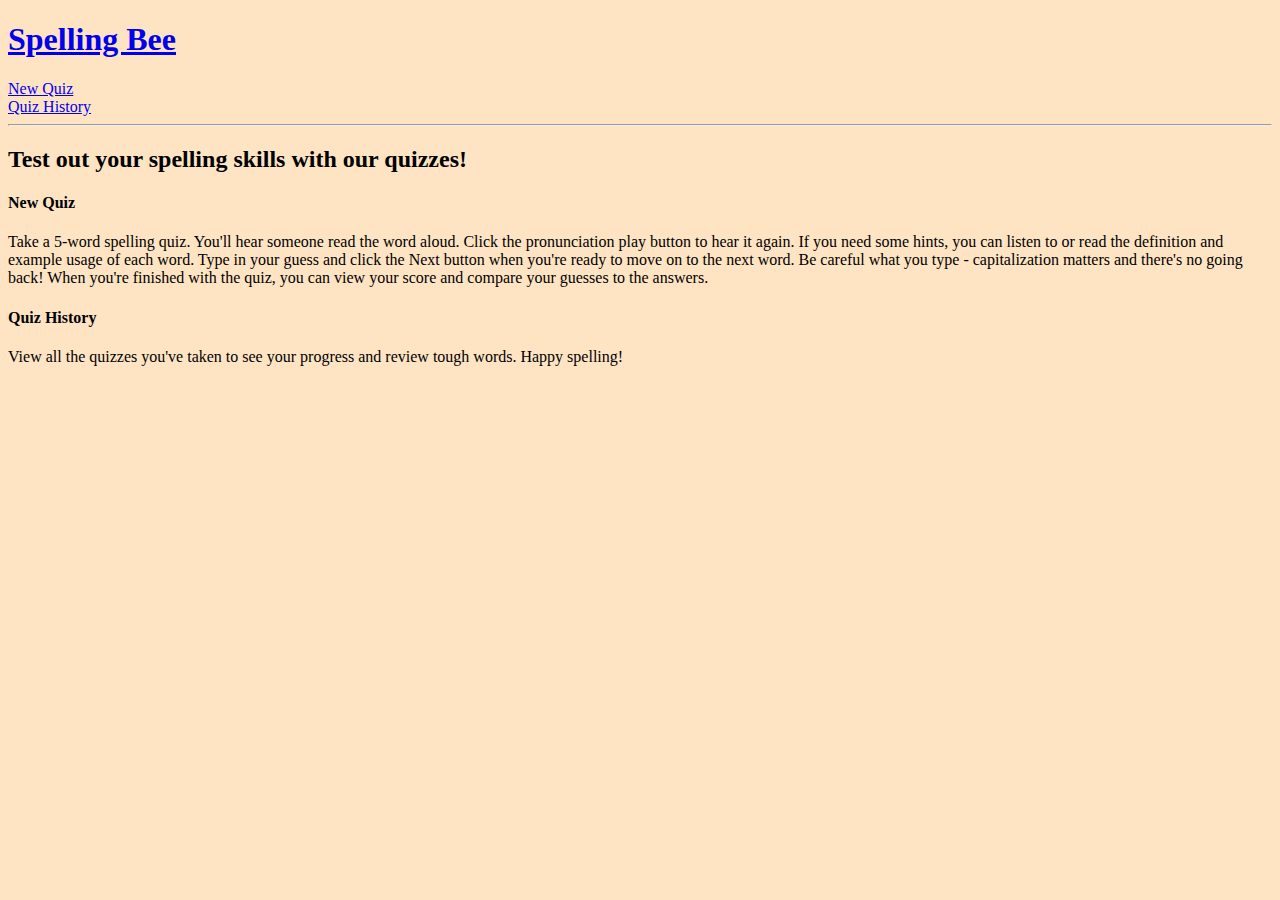
<file: spellingbee/src/main/resources/static/index.html>
<!doctype html>
<html lang="en" xmlns:th="http://www.thymeleaf.org">
  <head>
    <!-- Required meta tags -->
    <meta charset="utf-8">
    <meta name="viewport" content="width=device-width, initial-scale=1, shrink-to-fit=no">

    <!-- Bootstrap CSS -->
    <link rel="stylesheet" href="https://stackpath.bootstrapcdn.com/bootstrap/4.1.3/css/bootstrap.min.css" integrity="sha384-MCw98/SFnGE8fJT3GXwEOngsV7Zt27NXFoaoApmYm81iuXoPkFOJwJ8ERdknLPMO" crossorigin="anonymous">

    <!-- Custom CSS -->
    <link rel="stylesheet" type="text/css" href="css/spellingBeeDefault.css">
    
    <title>Spelling Bee</title>
  </head>
  <body>
    <!-- Main Body of Page -->

    <div class="container">
        <div class="row m-4">
            <div class="col text-center">
                <h1><a href="/">Spelling Bee</a></h1>
            </div>
        </div>
        <div class="row m-4">
            <div class="col text-center m-2">
                <a href="takeQuiz?quizId=0" class="btn btn-outline-primary btn-lg">New Quiz</a>
            </div>
            <div class="col text-center m-2">
                <a href="history" class="btn btn-outline-primary btn-lg">Quiz History</a>
            </div>
        </div>
        
        <hr>
        
        <div class="row m-2">
            <div class="col text-center">
                <h2>Test out your spelling skills with our quizzes!</h2>
            </div>
        </div>
        <div class="row m-2">
            <h4>New Quiz</h4>
        </div>
        <div class="row m-2">
            <p>
                Take a 5-word spelling quiz.
                You'll hear someone read the word aloud. 
                Click the pronunciation play button to hear it again.
                If you need some hints, you can listen to or read the definition and example usage of each word.
                Type in your guess and click the Next button when you're ready to move on to the next word.
                Be careful what you type - capitalization matters and there's no going back!
                When you're finished with the quiz, you can view your score and compare your guesses to the 
                answers.
            </p>
        </div>
        <div class="row m-2">
            <h4>Quiz History</h4>
        </div>
        <div class="row m-2">
            <span>View all the quizzes you've taken to see your progress and review tough words. Happy spelling! </span>
        </div>
    </div> 
    
    <!-- End main body -->
    
    <!-- Optional JavaScript -->
    <!-- jQuery first, then Popper.js, then Bootstrap JS -->
    <script src="https://code.jquery.com/jquery-3.3.1.slim.min.js" integrity="sha384-q8i/X+965DzO0rT7abK41JStQIAqVgRVzpbzo5smXKp4YfRvH+8abtTE1Pi6jizo" crossorigin="anonymous"></script>
    <script src="https://cdnjs.cloudflare.com/ajax/libs/popper.js/1.14.3/umd/popper.min.js" integrity="sha384-ZMP7rVo3mIykV+2+9J3UJ46jBk0WLaUAdn689aCwoqbBJiSnjAK/l8WvCWPIPm49" crossorigin="anonymous"></script>
    <script src="https://stackpath.bootstrapcdn.com/bootstrap/4.1.3/js/bootstrap.min.js" integrity="sha384-ChfqqxuZUCnJSK3+MXmPNIyE6ZbWh2IMqE241rYiqJxyMiZ6OW/JmZQ5stwEULTy" crossorigin="anonymous"></script>
  </body>
</html>
</file>
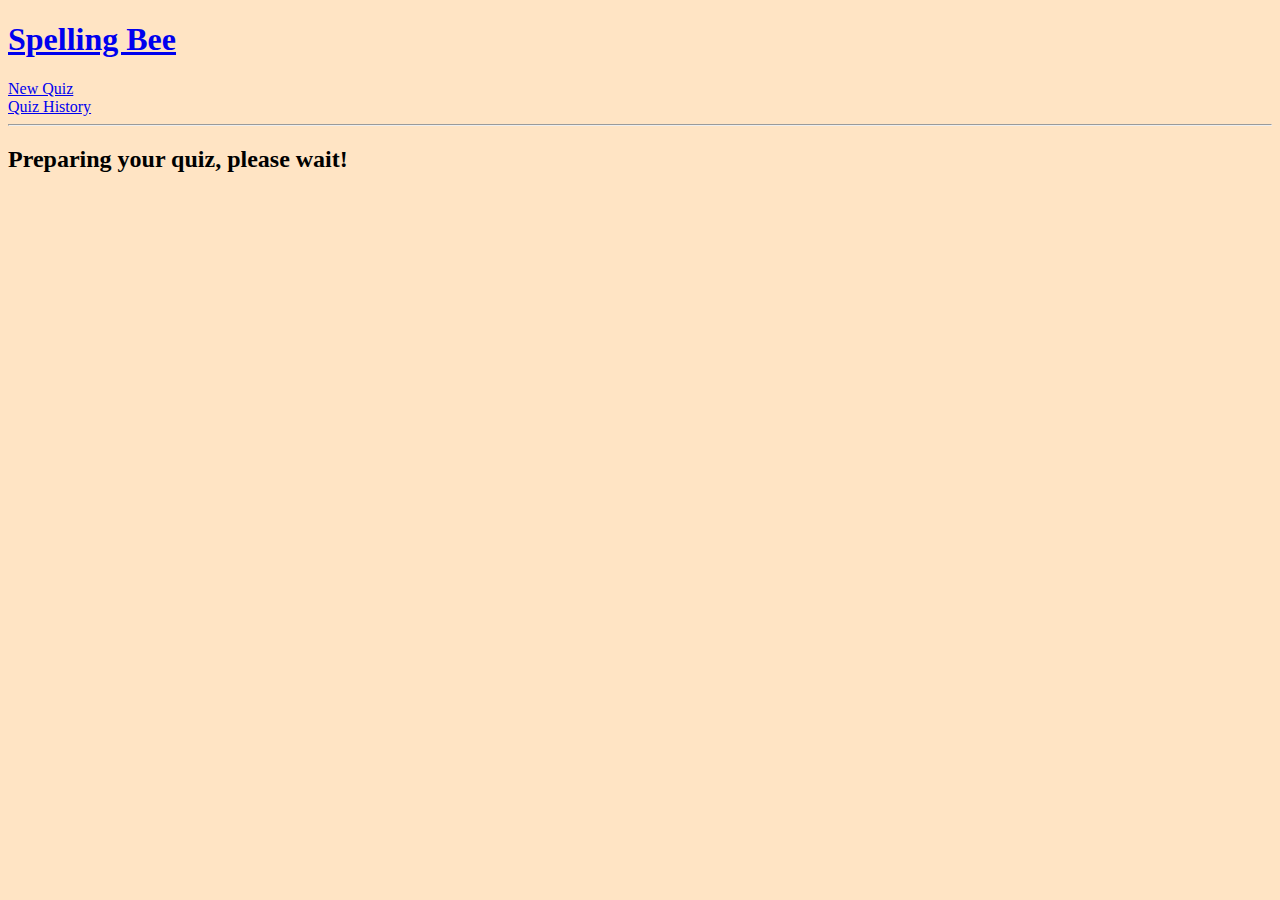
<file: spellingbee/src/main/resources/static/newQuiz.html>
<!doctype html>
<html lang="en" xmlns:th="http://www.thymeleaf.org">
  <head>
    <!-- Required meta tags -->
    <meta charset="utf-8">
    <meta name="viewport" content="width=device-width, initial-scale=1, shrink-to-fit=no">

    <!-- Bootstrap CSS -->
    <link rel="stylesheet" href="https://stackpath.bootstrapcdn.com/bootstrap/4.1.3/css/bootstrap.min.css" integrity="sha384-MCw98/SFnGE8fJT3GXwEOngsV7Zt27NXFoaoApmYm81iuXoPkFOJwJ8ERdknLPMO" crossorigin="anonymous">

    <!-- Custom CSS -->
    <link rel="stylesheet" type="text/css" href="css/spellingBeeDefault.css">
    
    <title>Spelling Bee</title>
  </head>
  <body>
    <!-- Main Body of Page -->

    <div class="container">
        <div class="row m-4">
            <div class="col text-center">
                <h1><a href="/">Spelling Bee</a></h1>
            </div>
        </div>
        <div class="row m-4">
            <div class="col text-center m-2">
                <a href="newQuiz" class="btn btn-outline-primary btn-lg">New Quiz</a>
            </div>
            <div class="col text-center m-2">
                <a href="history" class="btn btn-outline-primary btn-lg">Quiz History</a>
            </div>
        </div>
        
        <hr>
        
        <div class="row m-2">
            <div class="col text-center">
                <h2>Preparing your quiz, please wait!</h2>
            </div>
        </div>
    </div> 
    
    <!-- End main body -->
    
    <!-- Optional JavaScript -->
    <!-- jQuery first, then Popper.js, then Bootstrap JS -->
    <script src="https://code.jquery.com/jquery-3.3.1.slim.min.js" integrity="sha384-q8i/X+965DzO0rT7abK41JStQIAqVgRVzpbzo5smXKp4YfRvH+8abtTE1Pi6jizo" crossorigin="anonymous"></script>
    <script src="https://cdnjs.cloudflare.com/ajax/libs/popper.js/1.14.3/umd/popper.min.js" integrity="sha384-ZMP7rVo3mIykV+2+9J3UJ46jBk0WLaUAdn689aCwoqbBJiSnjAK/l8WvCWPIPm49" crossorigin="anonymous"></script>
    <script src="https://stackpath.bootstrapcdn.com/bootstrap/4.1.3/js/bootstrap.min.js" integrity="sha384-ChfqqxuZUCnJSK3+MXmPNIyE6ZbWh2IMqE241rYiqJxyMiZ6OW/JmZQ5stwEULTy" crossorigin="anonymous"></script>
  </body>
</html>
</file>
<file: spellingbee/src/main/resources/static/css/spellingBeeDefault.css>
.table-hover > tbody > tr:hover > td,
.table-hover > tbody > tr:hover > th {
    background-color: #CFF5FF;
}
body{
    background-color: bisque;
}
</file>
